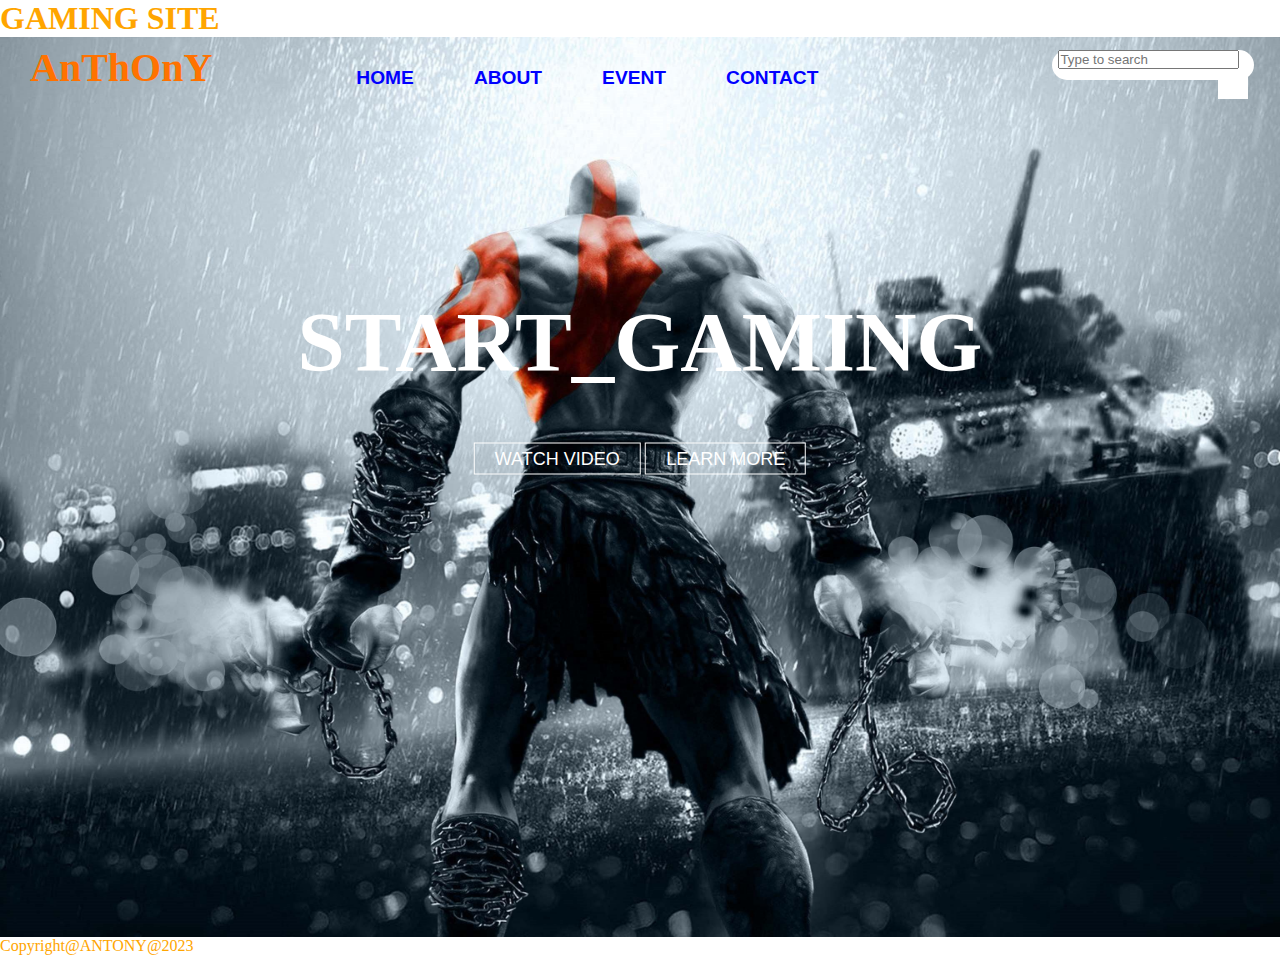
<file: index.html>
<!DOCTYPE html>
<html>
    <head>
        <title></title>
        <link rel="stylesheet"href="style.css">
        <link rel="stylesheet"href=" https://pro.frontawesome.com/releases/v5.10.0/all.css">
    </head>
    <body>
        <H1>GAMING SITE</H1>
        <div class="main">
            <div class="navbar">
                <h2 class="logo"> AnThOnY</h2>
            </div>
            <nav>
            <div class="menu">
                <ul>
                    <li><a href="Assiment.html">HOME</a></li>
                    <li><a href="About.html">ABOUT</a></li>
                    <li><a href="event.html">EVENT</a></li>
                    <li><a href="contact.html">CONTACT</a></li>
                </ul>
            </div>
            <div class="search-box">
                <input class="searcht-txt" type="txt" name="" placeholder="Type to search">
                <a class="search-btn" href="#"> <i class="fas fa-search"></i></a>
            </div>
            <div class="title">
                <h1>START_GAMING</h1><br><br>
            </div>
            <div class="button">
                <a href="#" class="btn">WATCH VIDEO</a>
                <a href="#" class="btn">LEARN MORE</a>
            </div>
            </nav> 
    </div>
    <footer>
        <p>Copyright@ANTONY@2023
    </footer>
    </body>
</html>
</file>
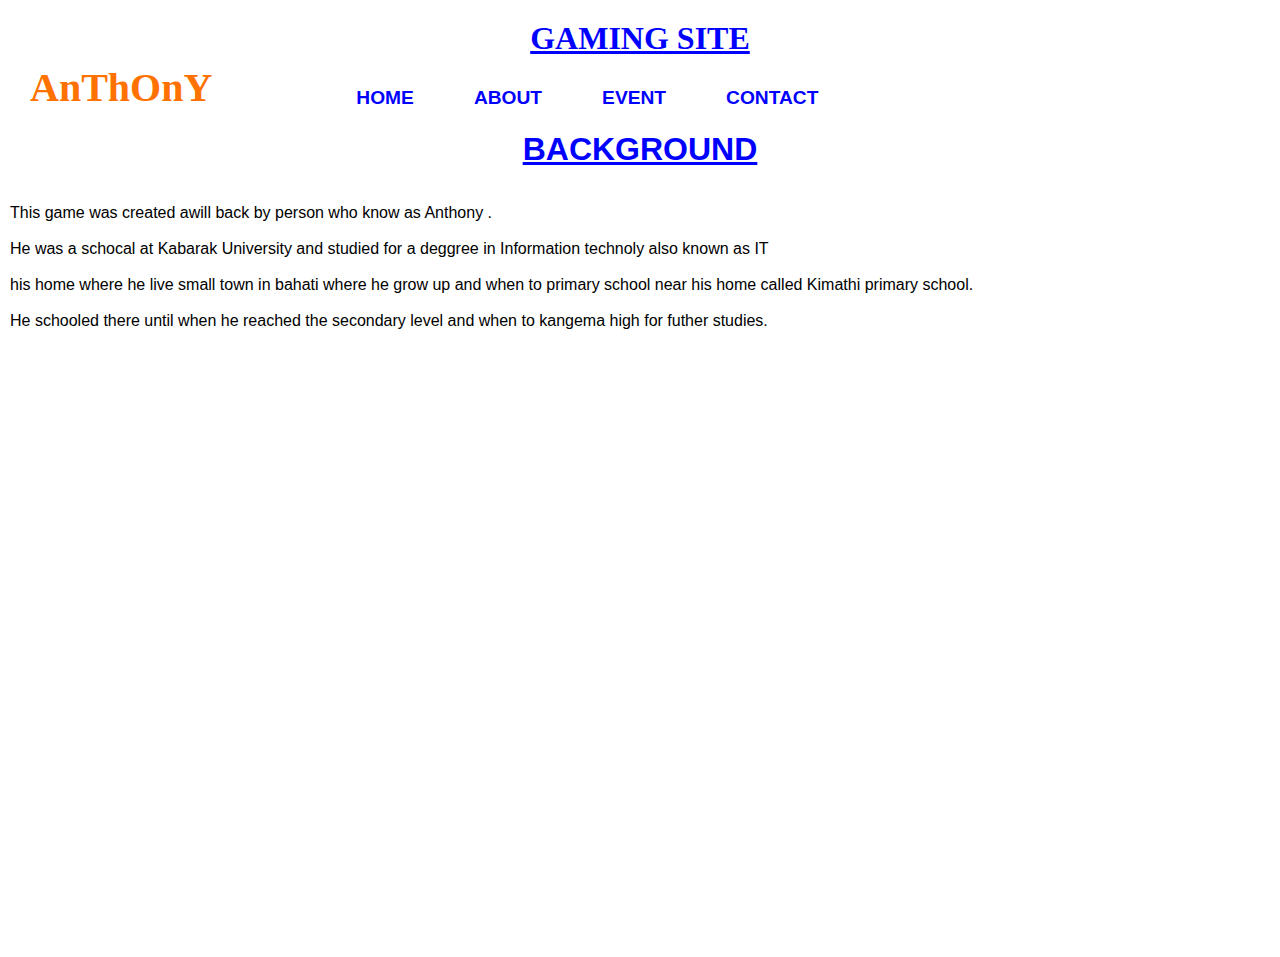
<file: About.html>
<!DOCTYPE html>
<html>
<head>
    <title></title>
    <link rel="stylesheet" href="about.css">
</head>
<body >
    <h1>GAMING SITE</h1>
        <section class="main">
            <div class="navbar">
                <h2 class="logo"> AnThOnY</h2>
            </div>
            <nav>
            <div class="menu">
                <ul>
                    <li><a href="Assiment.html">HOME</a></li>
                    <li><a href="About.html">ABOUT</a></li>
                    <li><a href="event.html">EVENT</a></li>
                    <li><a href="contact.html">CONTACT</a></li>
                </ul>
            </div>
            </nav><br><br><br>
            <h1>BACKGROUND</h1><br><br>
            <P>
                This game was created awill back by person who know as Anthony .<br><br>
                He was a schocal at Kabarak University and studied for a deggree in Information technoly also known as IT<br><br>
                his home where he live small town in bahati where he grow up and when to primary school near his home called Kimathi primary school.<br><br>
                He schooled there until when he reached the secondary level and when to kangema high for futher studies.
            </P>
        </section>
       
</body>
</html>
</file>
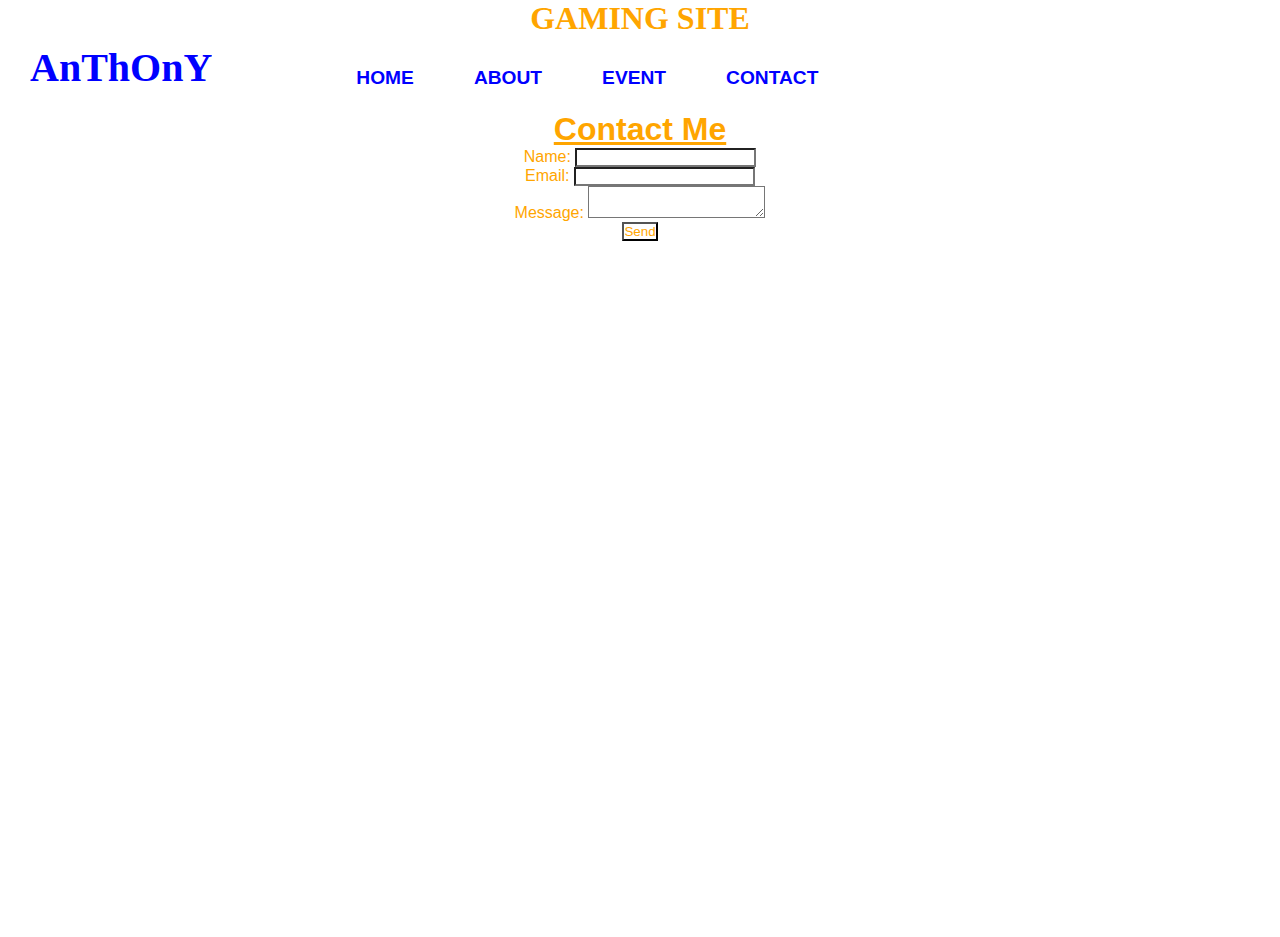
<file: contact.html>
<!DOCTYPE html>
<html>
    <head>
        <title></title>
        <link rel="stylesheet" href="contact.css">
    </head>
    <body >
        <h1>GAMING SITE</h1>
        <section class="main">
            <div class="navbar">
                <h2 class="logo"> AnThOnY</h2>
            </div>
            <nav>
            <div class="menu">
                <ul>
                    <li><a href="Assiment.html">HOME</a></li>
                    <li><a href="About.html">ABOUT</a></li>
                    <li><a href="event.html">EVENT</a></li>
                    <li><a href="contact.html">CONTACT</a></li>
                </ul>
            </div>
            </nav><br><br><br>
            <h1>Contact Me</h1>
            <form>
				<label for="name">Name:</label>
				<input type="text" id="name" name="name"><br>

				<label for="email">Email:</label>
				<input type="email" id="email" name="email"><br>

				<label for="message">Message:</label>
				<textarea id="message" name="message"></textarea><br>

				<button>Send</button>
			</form>
            <P> 
            </P>
        </section> 
    </body>
</html>
</file>
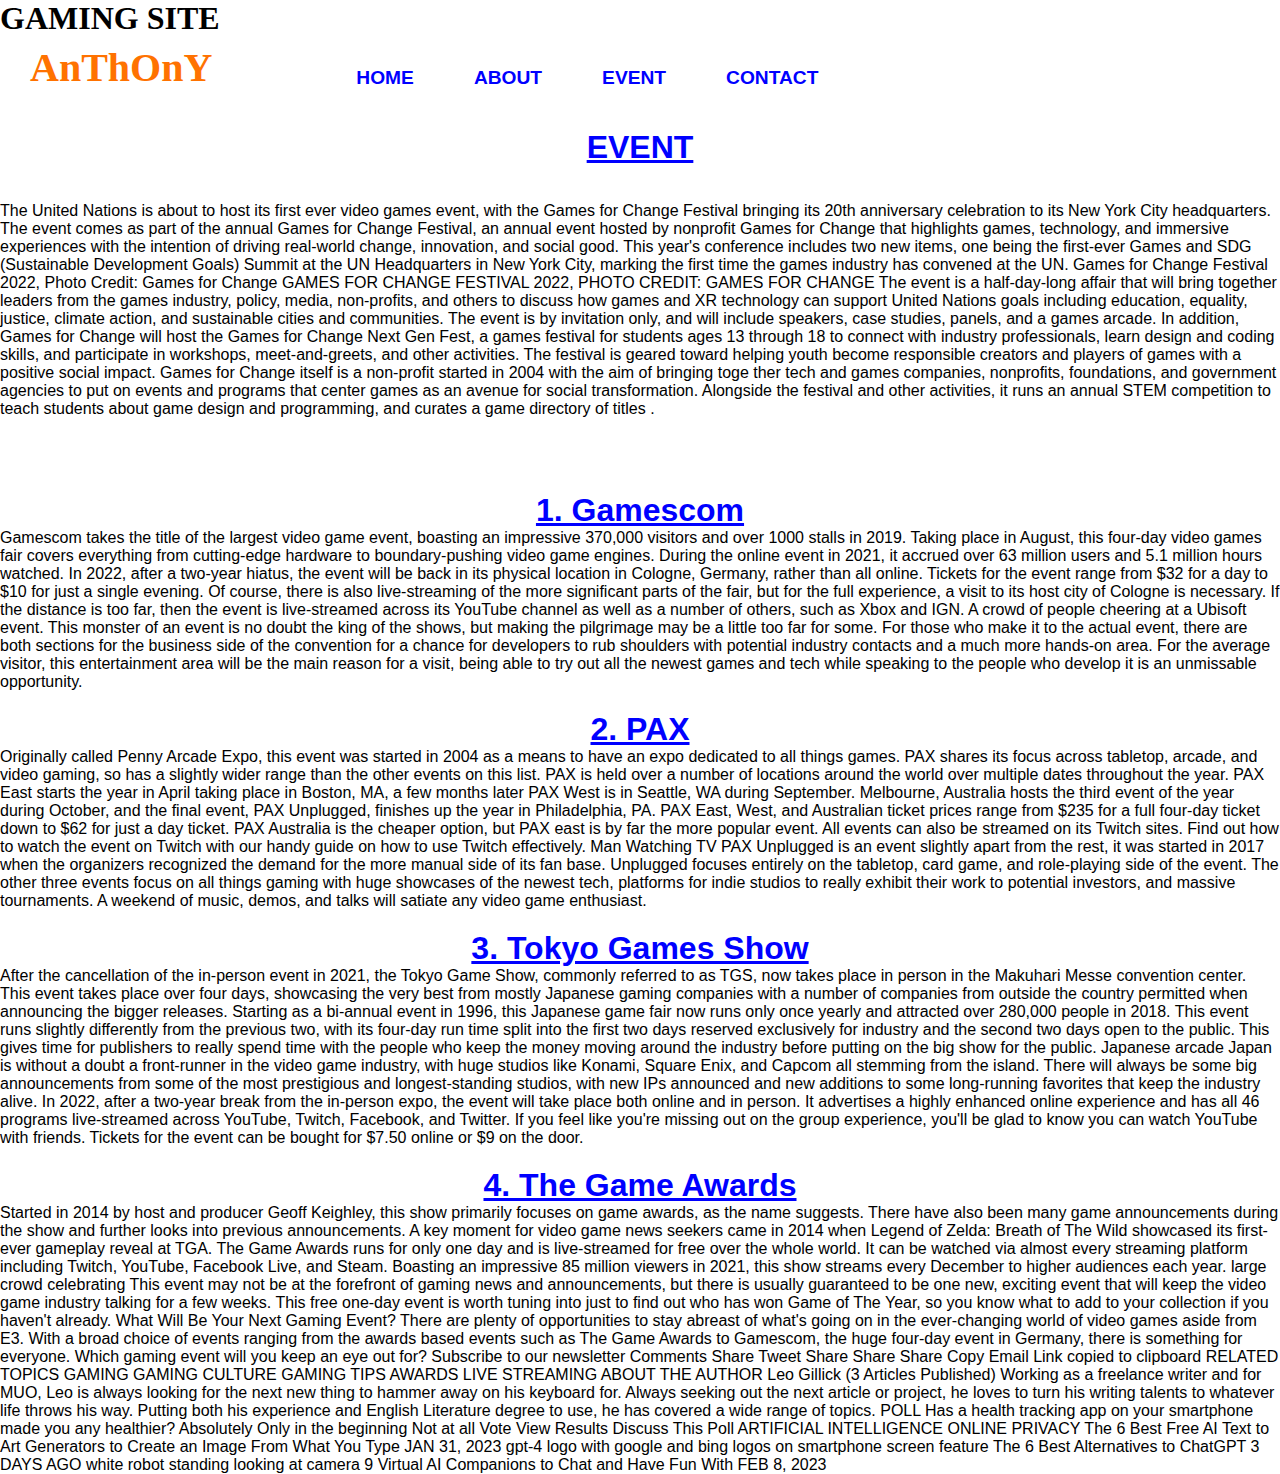
<file: event.html>
<!DOCTYPE html>
<html>
    <head>
        <title></title>
        <link rel="stylesheet" href="event.css">
    </head>
    <body>
        <h1>GAMING SITE</h1>
        <section class="main">
            <div class="navbar">
                <h2 class="logo"> AnThOnY</h2>
            </div>
            <nav>
            <div class="menu">
                <ul>
                    <li><a href="Assiment.html">HOME</a></li>
                    <li><a href="About.html">ABOUT</a></li>
                    <li><a href="event.html">EVENT</a></li>
                    <li><a href="contact.html">CONTACT</a></li>
                </ul>
            </div>
            </nav><br><br><br><br>
            <h1>EVENT</h1><br><br>
            <p>
                The United Nations is about to host its first ever video games event, with the Games for Change Festival bringing its 20th anniversary celebration to its New York City headquarters.

The event comes as part of the annual Games for Change Festival, an annual event hosted by nonprofit Games for Change that highlights games, technology, and immersive experiences with the intention of driving real-world change, innovation, and social good. This year's conference includes two new items, one being the first-ever Games and SDG (Sustainable Development Goals) Summit at the UN Headquarters in New York City, marking the first time the games industry has convened at the UN.

Games for Change Festival 2022, Photo Credit: Games for Change
GAMES FOR CHANGE FESTIVAL 2022, PHOTO CREDIT: GAMES FOR CHANGE

The event is a half-day-long affair that will bring together leaders from the games industry, policy, media, non-profits, and others to discuss how games and XR technology can support United Nations goals including education, equality, justice, climate action, and sustainable cities and communities. The event is by invitation only, and will include speakers, case studies, panels, and a games arcade.

In addition, Games for Change will host the Games for Change Next Gen Fest, a games festival for students ages 13 through 18 to connect with industry professionals, learn design and coding skills, and participate in workshops, meet-and-greets, and other activities. The festival is geared toward helping youth become responsible creators and players of games with a positive social impact.

Games for Change itself is a non-profit started in 2004 with the aim of bringing toge
ther tech and games companies, nonprofits, foundations, and government agencies to put on events and programs that center games as an avenue for social transformation. Alongside the festival and other activities, it runs an annual STEM competition to teach students about game design and programming, and curates a game directory of titles .
            </p>
            <p><br><br><br>
                <h1>1. Gamescom</h1>
Gamescom takes the title of the largest video game event, boasting an impressive 370,000 visitors and over 1000 stalls in 2019.

Taking place in August, this four-day video games fair covers everything from cutting-edge hardware to boundary-pushing video game engines. During the online event in 2021, it accrued over 63 million users and 5.1 million hours watched.

In 2022, after a two-year hiatus, the event will be back in its physical location in Cologne, Germany, rather than all online. Tickets for the event range from $32 for a day to $10 for just a single evening. Of course, there is also live-streaming of the more significant parts of the fair, but for the full experience, a visit to its host city of Cologne is necessary. If the distance is too far, then the event is live-streamed across its YouTube channel as well as a number of others, such as Xbox and IGN.

A crowd of people cheering at a Ubisoft event.
This monster of an event is no doubt the king of the shows, but making the pilgrimage may be a little too far for some. For those who make it to the actual event, there are both sections for the business side of the convention for a chance for developers to rub shoulders with potential industry contacts and a much more hands-on area.


For the average visitor, this entertainment area will be the main reason for a visit, being able to try out all the newest games and tech while speaking to the people who develop it is an unmissable opportunity.

<h1>2. PAX</h1>
Originally called Penny Arcade Expo, this event was started in 2004 as a means to have an expo dedicated to all things games. PAX shares its focus across tabletop, arcade, and video gaming, so has a slightly wider range than the other events on this list.

PAX is held over a number of locations around the world over multiple dates throughout the year. PAX East starts the year in April taking place in Boston, MA, a few months later PAX West is in Seattle, WA during September. Melbourne, Australia hosts the third event of the year during October, and the final event, PAX Unplugged, finishes up the year in Philadelphia, PA.

PAX East, West, and Australian ticket prices range from $235 for a full four-day ticket down to $62 for just a day ticket. PAX Australia is the cheaper option, but PAX east is by far the more popular event. All events can also be streamed on its Twitch sites. Find out how to watch the event on Twitch with our handy guide on how to use Twitch effectively.


Man Watching TV
PAX Unplugged is an event slightly apart from the rest, it was started in 2017 when the organizers recognized the demand for the more manual side of its fan base. Unplugged focuses entirely on the tabletop, card game, and role-playing side of the event.

The other three events focus on all things gaming with huge showcases of the newest tech, platforms for indie studios to really exhibit their work to potential investors, and massive tournaments. A weekend of music, demos, and talks will satiate any video game enthusiast.

<h1>3. Tokyo Games Show</h1>
After the cancellation of the in-person event in 2021, the Tokyo Game Show, commonly referred to as TGS, now takes place in person in the Makuhari Messe convention center.

This event takes place over four days, showcasing the very best from mostly Japanese gaming companies with a number of companies from outside the country permitted when announcing the bigger releases. Starting as a bi-annual event in 1996, this Japanese game fair now runs only once yearly and attracted over 280,000 people in 2018.


This event runs slightly differently from the previous two, with its four-day run time split into the first two days reserved exclusively for industry and the second two days open to the public. This gives time for publishers to really spend time with the people who keep the money moving around the industry before putting on the big show for the public.

Japanese arcade
Japan is without a doubt a front-runner in the video game industry, with huge studios like Konami, Square Enix, and Capcom all stemming from the island. There will always be some big announcements from some of the most prestigious and longest-standing studios, with new IPs announced and new additions to some long-running favorites that keep the industry alive.

In 2022, after a two-year break from the in-person expo, the event will take place both online and in person. It advertises a highly enhanced online experience and has all 46 programs live-streamed across YouTube, Twitch, Facebook, and Twitter.

If you feel like you're missing out on the group experience, you'll be glad to know you can watch YouTube with friends. Tickets for the event can be bought for $7.50 online or $9 on the door.

<h1>4. The Game Awards</h1>
Started in 2014 by host and producer Geoff Keighley, this show primarily focuses on game awards, as the name suggests. There have also been many game announcements during the show and further looks into previous announcements. A key moment for video game news seekers came in 2014 when Legend of Zelda: Breath of The Wild showcased its first-ever gameplay reveal at TGA.

The Game Awards runs for only one day and is live-streamed for free over the whole world. It can be watched via almost every streaming platform including Twitch, YouTube, Facebook Live, and Steam. Boasting an impressive 85 million viewers in 2021, this show streams every December to higher audiences each year.

large crowd celebrating
This event may not be at the forefront of gaming news and announcements, but there is usually guaranteed to be one new, exciting event that will keep the video game industry talking for a few weeks. This free one-day event is worth tuning into just to find out who has won Game of The Year, so you know what to add to your collection if you haven't already.

What Will Be Your Next Gaming Event?
There are plenty of opportunities to stay abreast of what's going on in the ever-changing world of video games aside from E3.

With a broad choice of events ranging from the awards based events such as The Game Awards to Gamescom, the huge four-day event in Germany, there is something for everyone. Which gaming event will you keep an eye out for?

Subscribe to our newsletter
Comments
Share
Tweet
Share
Share
Share
Copy
Email
Link copied to clipboard
RELATED TOPICS
GAMING
GAMING CULTURE
GAMING TIPS
AWARDS
LIVE STREAMING
ABOUT THE AUTHOR
Leo Gillick
(3 Articles Published)
Working as a freelance writer and for MUO, Leo is always looking for the next new thing to hammer away on his keyboard for. Always seeking out the next article or project, he loves to turn his writing talents to whatever life throws his way. Putting both his experience and English Literature degree to use, he has covered a wide range of topics.

POLL
Has a health tracking app on your smartphone made you any healthier?
Absolutely
Only in the beginning
Not at all
Vote
View Results
Discuss This Poll
ARTIFICIAL INTELLIGENCE
ONLINE PRIVACY

The 6 Best Free AI Text to Art Generators to Create an Image From What You Type
JAN 31, 2023
gpt-4 logo with google and bing logos on smartphone screen feature
The 6 Best Alternatives to ChatGPT
3 DAYS AGO
white robot standing looking at camera
9 Virtual AI Companions to Chat and Have Fun With
FEB 8, 2023



            </p>
        </section>
    </body>
</html>
</file>
<file: style.css>
*{
    margin: 0;
    padding: 0;
    color: orange;
}

.main{
    width: 100%;
    background-image: url(a.jpg);
    background: linear-gradient(to top,black 50%,blue 50%),url;
    background-position: center;
    background-size: cover;
    height: 100vh;
    font-family: sans-serif;
}
.navbar{
    width: 95%;
    height: auto;
    margin-left: 30px;
}

.logo{
    color: #ff7200;
    font-size: 40px;
    font-family: cursive;
    float: left;
    padding-top: .6%;
    cursor: pointer;
}
.menu{
    width: 600px;
    float: left;
    height: 70px;
}
ul{
    float: left;
    display: flex;
    padding-top: 30px;
    justify-content: center;
    align-items: center;
    margin-left: 14%;
}
ul li{
    list-style: none;
    margin-left: 60px;
    font-size: 16px;
}

ul li a{
    text-decoration: none;
    color: blue;
    font-family: Arial, Helvetica, sans-serif;
    font-weight: bold;
    font-size: larger;
    transition: 3s ease;
}

ul li a:hover{
color: #ff7200;
}
.search-box{
    float: right;
    width: 240px;
    background-color: #fff;
    height: 30px;
    padding: 8px;
    border-radius: 15px;
    margin-top: 1%;
    margin-right: 2%;
}
.search-box ,.search-txt{
    width: 190px;
    padding: 0 6px;
}
.search-btn{
    text-decoration: none;
    background: #fff;
    color: #000;
    display: flex;
    float: right;
    justify-content: center;
    align-items: center;
    width: 30px;
    height: 30px;
}

.search-txt{
    border: none;
    background: none;
    outline: none;
    float: left;
    color: #fff;
    font-size: 16px;
    line-height: 30px;
    letter-spacing: .6px;
}

.title{
position: absolute;
top: 40%;
left: 50%;
transform: translate(-50%,-50%);
}

.title h1{
    cursor: pointer;
    font-family: cursive;
    color: #fff;
    font-size: 85px;
}

.button{
    position: absolute;
    top: 51%;
    left: 50%;
    transform: translate(-50%,-50%);
}
.btn{
    color: #fff;
    padding: 5px 20px;
    font-size: 18px;
    text-decoration: none;
    border: 1px solid #fff;
    transition: 3s ease;
}

.btn:hover{
    background-color: #fff;
    color:#fff ;
}
</file>
<file: about.css>
*{
    margin: 0;
    padding: 0;
}

.main{
    width: 100%;
    background:#fff;
    background: linear-gradient(to top,black 50%,blue 50%),url;
    background-position: center;
    background-size: cover;
    height: 100vh;
    font-family: sans-serif;
}
.navbar{
    width: 95%;
    height: auto;
    margin-left: 30px;
}

.logo{
    color: #ff7200;
    font-size: 40px;
    font-family: cursive;
    float: left;
    padding-top: .6%;
    cursor: pointer;
}
.menu{
    width: 600px;
    float: left;
    height: 70px;
}
ul{
    float: left;
    display: flex;
    padding-top: 30px;
    justify-content: center;
    align-items: center;
    margin-left: 14%;
}
ul li{
    list-style: none;
    margin-left: 60px;
    font-size: 16px;
}

ul li a{
    text-decoration: none;
    color: blue;
    font-family: Arial, Helvetica, sans-serif;
    font-weight: bold;
    font-size: larger;
    transition: 3s
}
ul li a:hover{
    color: #ff7200;
}
h1{
    text-align: center;
    margin-top: 20px;
    text-decoration: underline;
    color:blue;
}
p{
    margin-left: 10px;
}
</file>
<file: contact.css>
*{
    color:orange;
    background-color:white;
    margin: 0;
    padding: 0;
    text-align:center;
}

.main{
    width: 100%;
    background:#fff;
    background: linear-gradient(to top,black 50%,blue 50%),url;
    background-position: center;
    background-size: cover;
    height: 100vh;
    font-family: sans-serif;
}
.navbar{
    width: 95%;
    height: auto;
    margin-left: 30px;
}

.logo{
    color:blue;
    font-size: 40px;
    font-family: cursive;
    float: left;
    padding-top: .6%;
    cursor: pointer;
}
.menu{
    width: 600px;
    float: left;
    height: 70px;
}
ul{
    float: left;
    display: flex;
    padding-top: 30px;
    justify-content: center;
    align-items: center;
    margin-left: 14%;
}
ul li{
    list-style: none;
    margin-left: 60px;
    font-size: 16px;
}

ul li a{
    text-decoration: none;
    color: blue;
    font-family: Arial, Helvetica, sans-serif;
    font-weight: bold;
    font-size: larger;
    transition: 3s ease;
}

ul li a:hover{
color:blue;
}
 .main h1{
    text-align: center;
    text-decoration: underline;
    margin-top: 20px;
}
</file>
<file: event.css>
*{
    margin: 0;
    padding: 0;
}

.main{
    width: 100%;
    background:#fff;
    background: linear-gradient(to top,black 50%,blue 50%),url;
    background-position: center;
    background-size: cover;
    height: 100vh;
    font-family: sans-serif;
}
.navbar{
    width: 95%;
    height: auto;
    margin-left: 30px;
}

.logo{
    color: #ff7200;
    font-size: 40px;
    font-family: cursive;
    float: left;
    padding-top: .6%;
    cursor: pointer;
}
.menu{
    width: 600px;
    float: left;
    height: 70px;
}
ul{
    float: left;
    display: flex;
    padding-top: 30px;
    justify-content: center;
    align-items: center;
    margin-left: 14%;
}
ul li{
    list-style: none;
    margin-left: 60px;
    font-size: 16px;
}

ul li a{
    text-decoration: none;
    color: blue;
    font-family: Arial, Helvetica, sans-serif;
    font-weight: bold;
    font-size: larger;
    transition: 3s ease;
}

ul li a:hover{
color: #ff7200;
}
 .main h1{
    text-align: center;
    text-decoration: underline;
    margin-top: 20px;
    color: blue;
}
</file>
